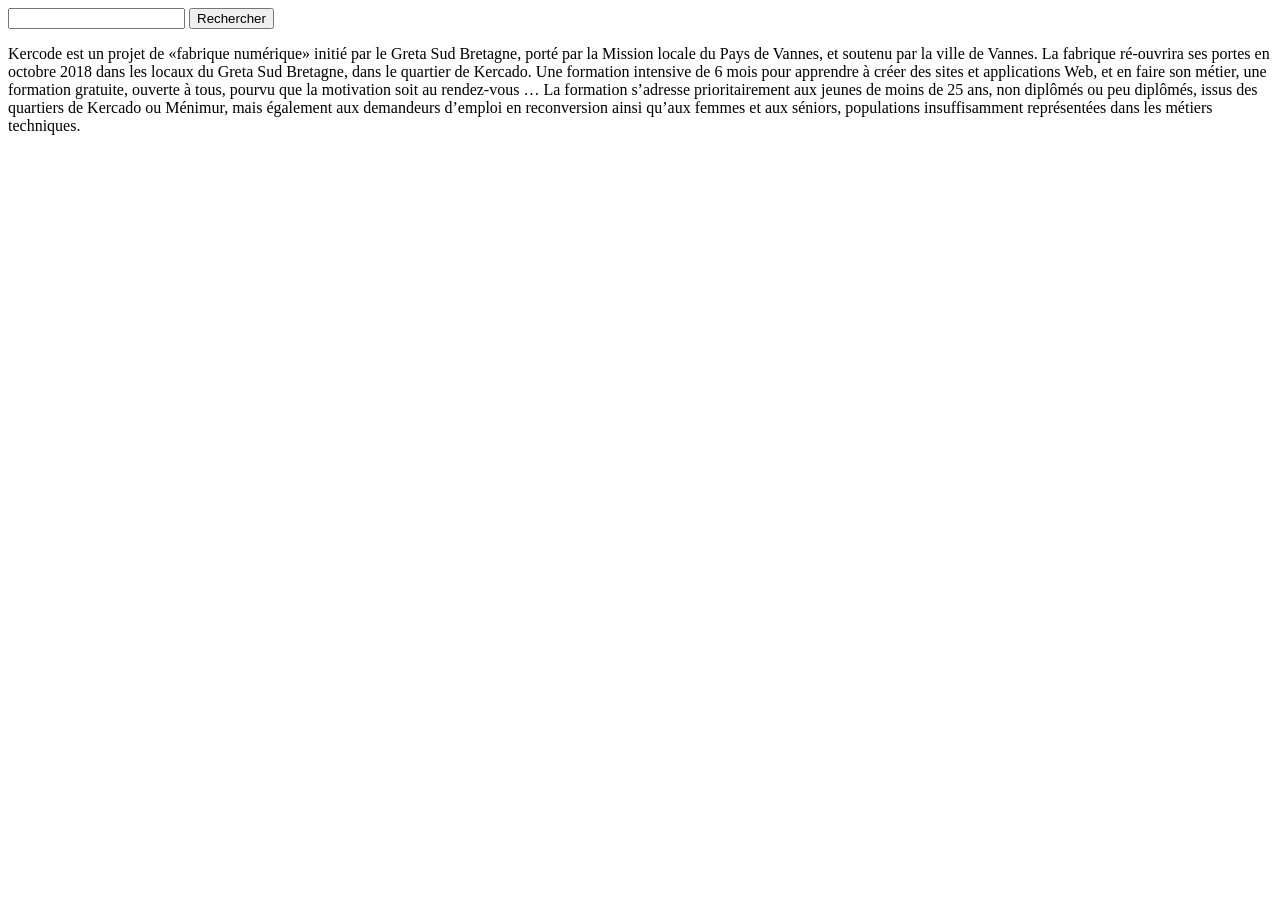
<file: searchbar/index.html>
<!DOCTYPE html>
<html lang="fr">

<head>
  <meta charset="UTF-8">
  <script type="text/javascript" src="assets/javascripts/jquery-3.3.1.min.js"></script>
  <script type="text/javascript" src="assets/javascripts/application.js"></script>
  <link rel="stylesheet" href="assets/stylesheets/application.css">
  <title>Searchbar</title>
</head>

<body>
  <input type="text" id="search-bar" />
  <button id='submit-button'>Rechercher</button>

  <div id="content">
    <p>
      Kercode est un projet de «fabrique numérique» initié par le Greta Sud Bretagne, porté par la Mission locale du
      Pays
      de
      Vannes, et soutenu par la ville de Vannes. La fabrique ré-ouvrira ses portes en octobre 2018 dans les locaux du
      Greta
      Sud Bretagne, dans le quartier de Kercado.
      Une formation intensive de 6 mois pour apprendre à créer des sites et applications Web, et en faire son métier,
      une
      formation gratuite, ouverte à tous, pourvu que la motivation soit au rendez-vous …
      La formation s’adresse prioritairement aux jeunes de moins de 25 ans, non diplômés ou peu diplômés, issus des
      quartiers
      de Kercado ou Ménimur, mais également aux demandeurs d’emploi en reconversion ainsi qu’aux femmes et aux séniors,
      populations insuffisamment représentées dans les métiers techniques.
    </p>
  </div>
</body>
</html>
</file>
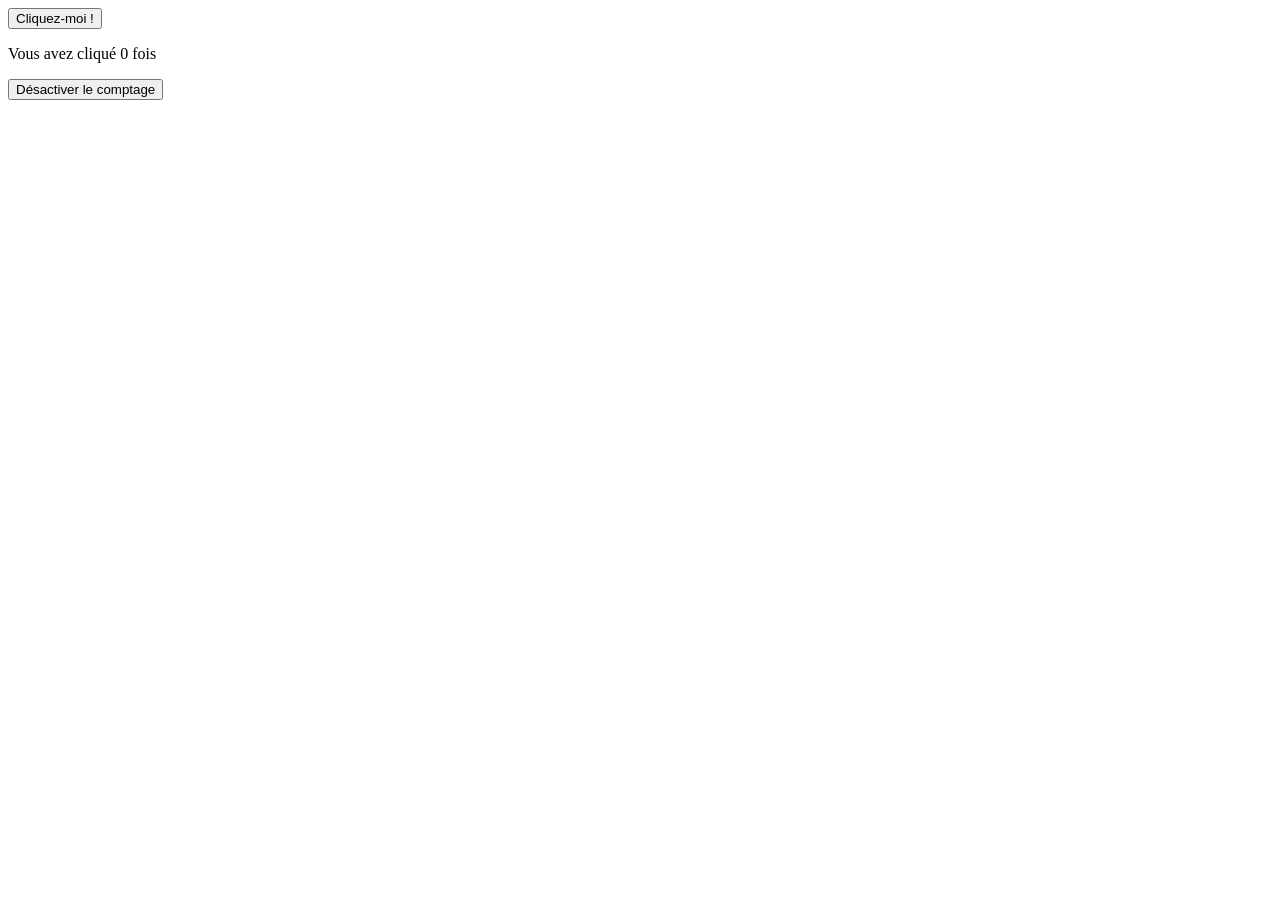
<file: events/compteurClic.html>
<!doctype html>
<html>

<head>
    <meta charset="utf-8">
    <title>Compteur de clics</title>
</head>

<body>
    <button id="clic">Cliquez-moi !</button>
    <p>Vous avez cliqué <span id="compteurClics">0</span> fois</p>
    <button id="desactiver">Désactiver le comptage</button>

    <script src="compteurClic.js"></script>
</body>

</html>
</file>
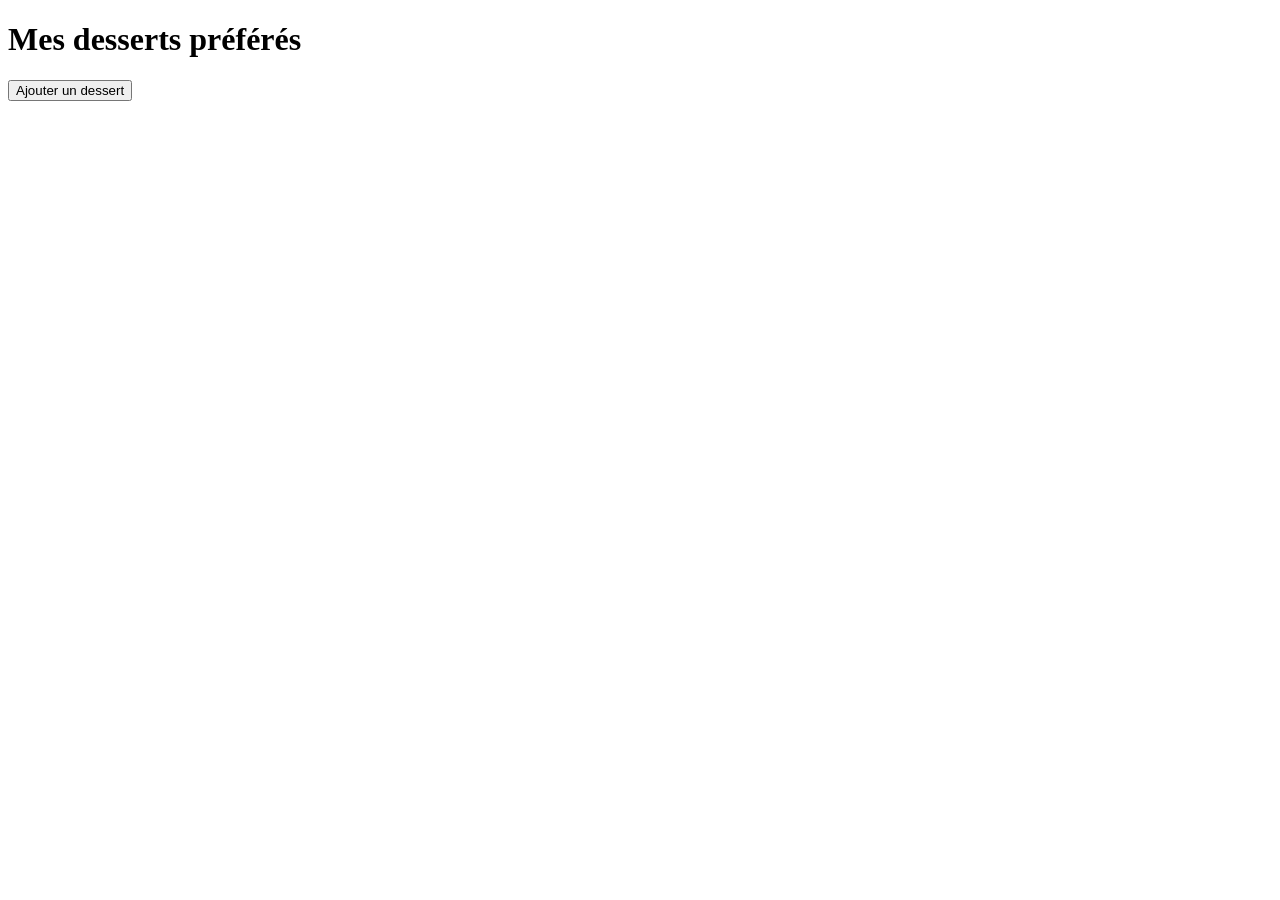
<file: events/listeDesserts.html>
<!doctype html>
<html>

<head>
    <meta charset="utf-8">
    <title>Mes desserts préférés</title>
</head>

<body>
    <h1>Mes desserts préférés</h1>

    <ul id="desserts">
    </ul>

    <button>Ajouter un dessert</button>

    <script src="listeDesserts.js"></script>
</body>

</html>
</file>
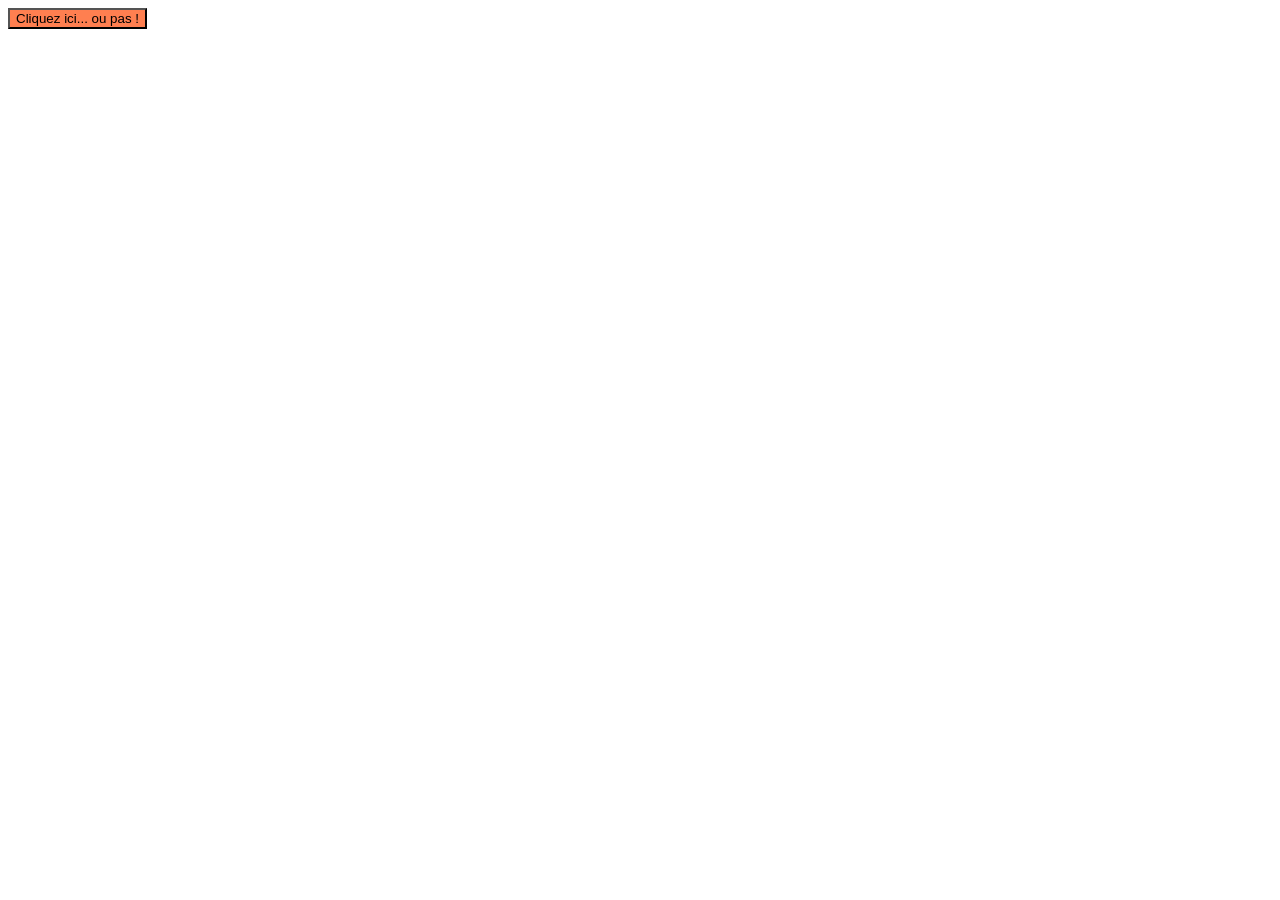
<file: events/myExample.html>
<!DOCTYPE html>
<html lang="en">
<head>
    <meta charset="UTF-8">
    <meta name="viewport" content="width=device-width, initial-scale=1.0">
    <meta http-equiv="X-UA-Compatible" content="ie=edge">
    <title>Gestion d'evenement</title>
</head>
<body>
    <style>
        #bouton{
            background-color:coral;
        }
        body{
            background-color: white;
        }
    </style>
    <button id="bouton">Cliquez ici... ou pas !</button>

    <script src="myExample.js"></script>
    
</body>
</html>
</file>
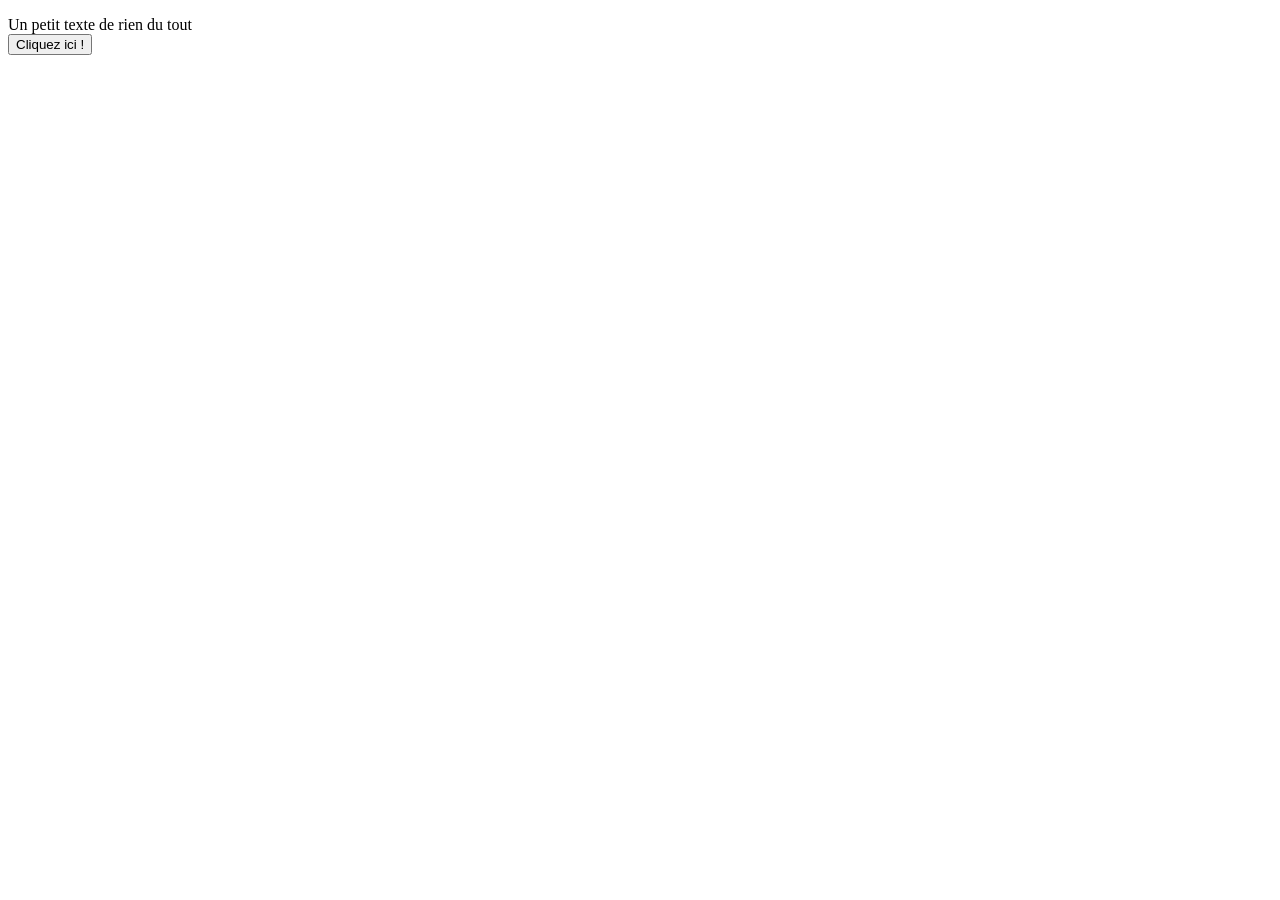
<file: events/propagation.html>
<!DOCTYPE html>
<html lang="en">
<head>
    <meta charset="UTF-8">
    <meta name="viewport" content="width=device-width, initial-scale=1.0">
    <meta http-equiv="X-UA-Compatible" content="ie=edge">
    <title>Propagation d'evenement</title>
</head>
<body>

    <p id="pId">
        Un petit texte de rien du tout
        <br>
        <button id="bouton">Cliquez ici !</button>
    </p>
    <script src="propagation.js"></script>
    
</body>
</html>
</file>
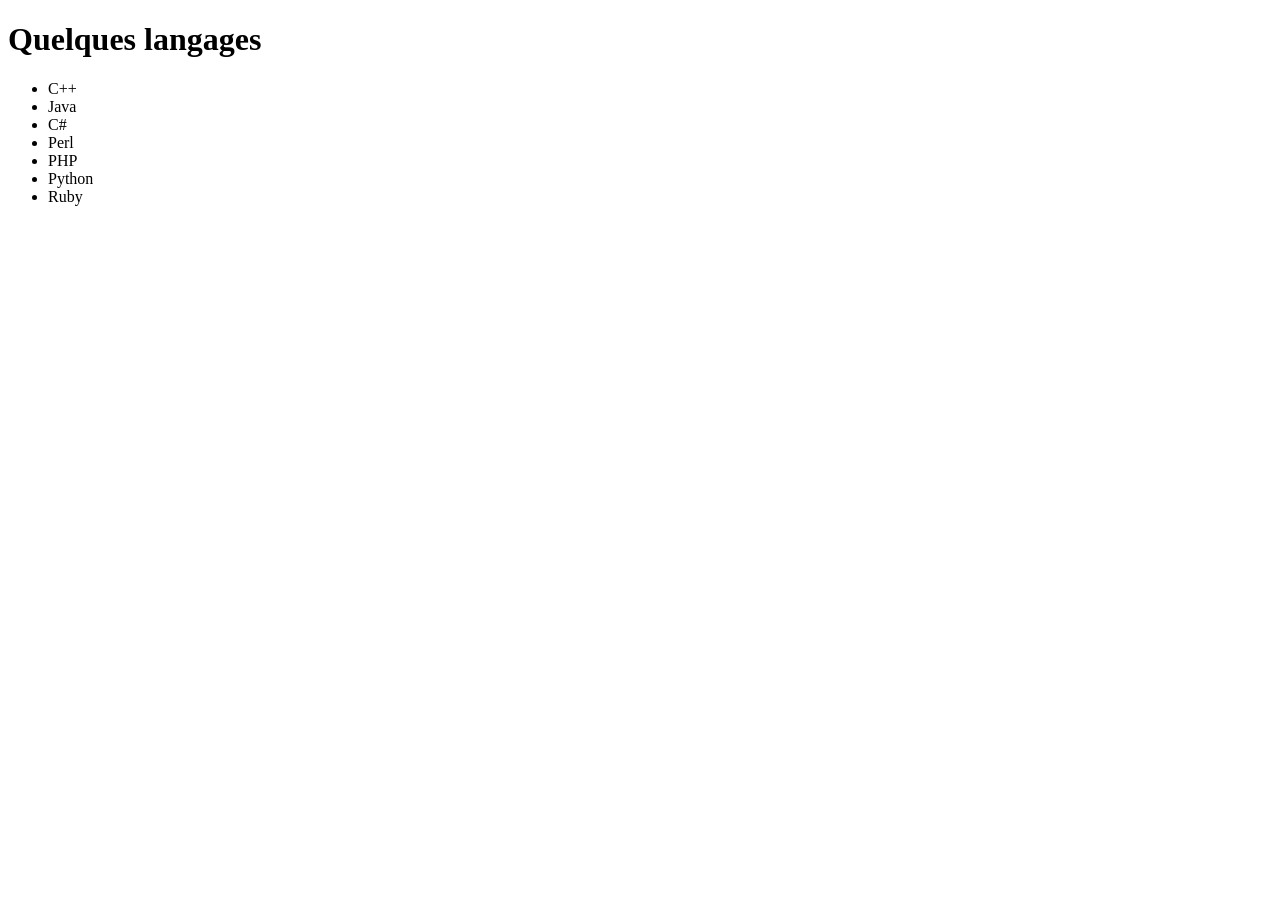
<file: js-dom/addContent.html>
<!doctype html>
<html>

<head>
    <meta charset="utf-8">
    <title>Quelques langages</title>
</head>

<body>
    <h1 class="debut">Quelques langages</h1>
    <div id="contenu">
        <ul id="langages">
            <li id="cpp">C++</li>
            <li id="java">Java</li>
            <li id="csharp">C#</li>
            <li id="php">PHP</li>
        </ul>
    </div>

    <script src="addContent.js"></script>
</body>

</html>
</file>
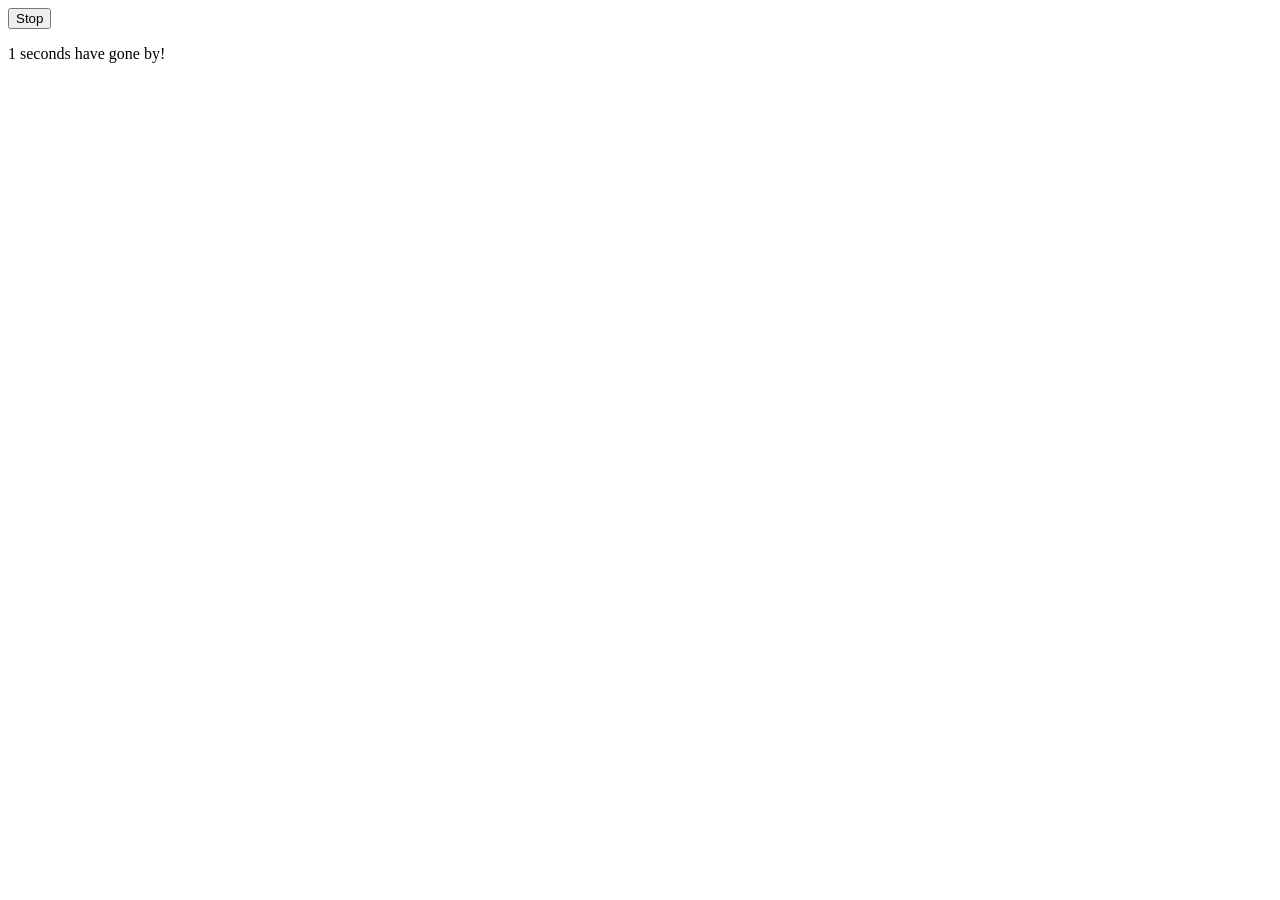
<file: js-dom/countUp.html>
<!DOCTYPE html>
<html>
    <head>
        <meta charset="utf-8">
        <title>Challenge: Stopwatch</title>
    </head>
    <body>
        
        <button id="stop-button" type="button">Stop</button>
        <p>
            <span id="seconds">0</span> seconds have gone by!
        </p>
        <script>
            // Make it count up on a timer, calling this function
            var seconds = document.getElementById("seconds");
            
            var countUp = function() {
                seconds.textContent = Number(seconds.textContent) +1 ; 
            };
            var secondsCount = setInterval(countUp, 1000);
            // How can you make it stop counting?
            var stopCountUp = function() {
                clearInterval(secondsCount);
            };
            var stopButton = document.getElementById("stop-button");
            stopButton.addEventListener("click", stopCountUp);
            
        </script>
    </body>
</html>
</file>
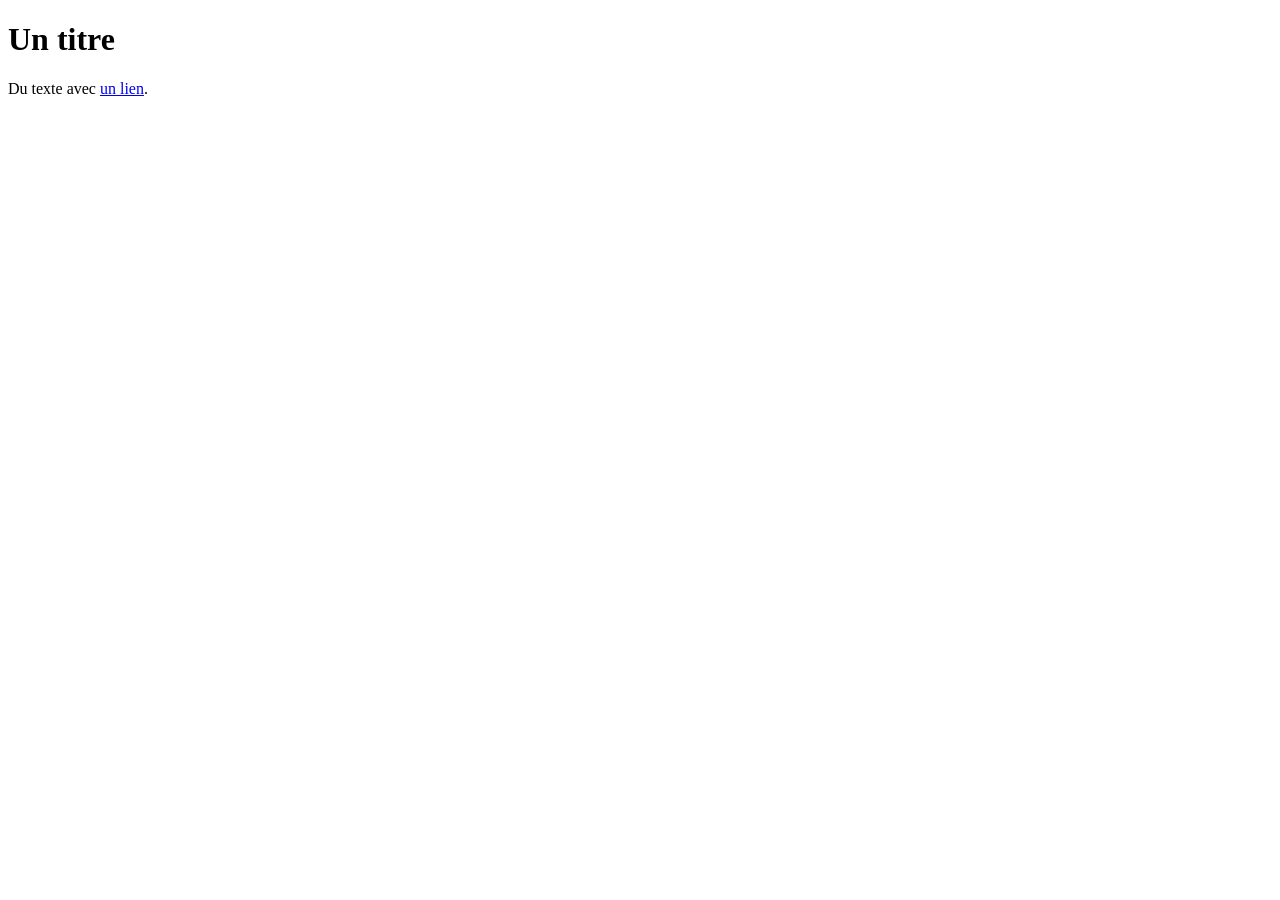
<file: js-dom/enfant.html>
<!doctype html>
<html>

<head>
    <meta charset="utf-8">
    <title>Fonction afficherEnfant</title>
</head>

<body>
    <h1>Un titre</h1>
    <div>Du texte avec <a href="#">un lien</a>.</div>

    <script src="enfant.js"></script>
</body>

</html>
</file>
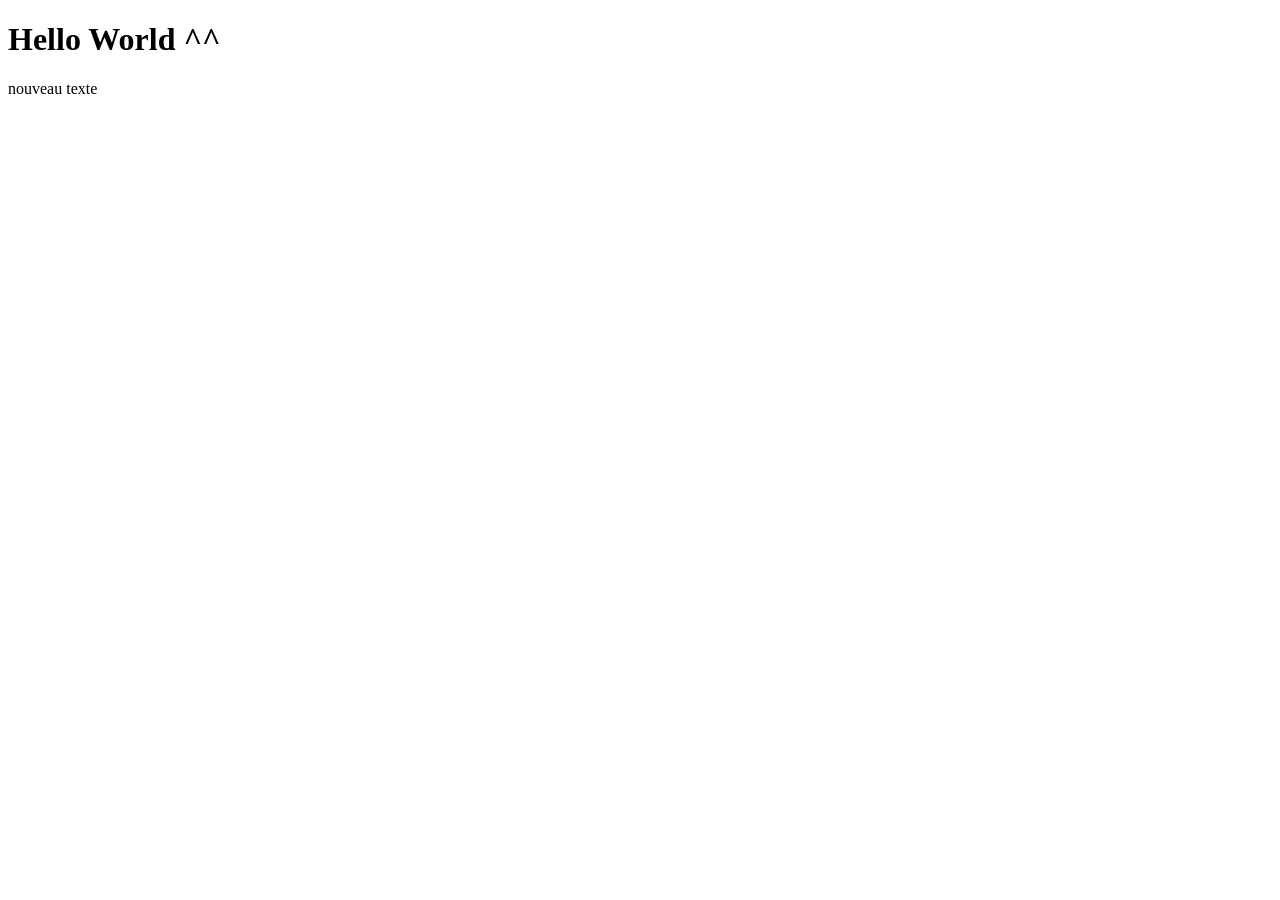
<file: js-dom/hello.html>
<!DOCTYPE html>
<html lang="fr">
<head>
	<meta charset="UTF-8">
    <title>Hello</title>
    <meta name="viewport" content="width=device-width, initial-scale=1" />
</head>
<body>
    <h1 id="monTitreId">Hello World ^^</h1>
    <p>Comment <strong>charge</strong> t'on un script JS dans une page</p>
    <!--Script à charger à la fin de la page html-->
    <script src="hello.js"></script>
</body>
</file>
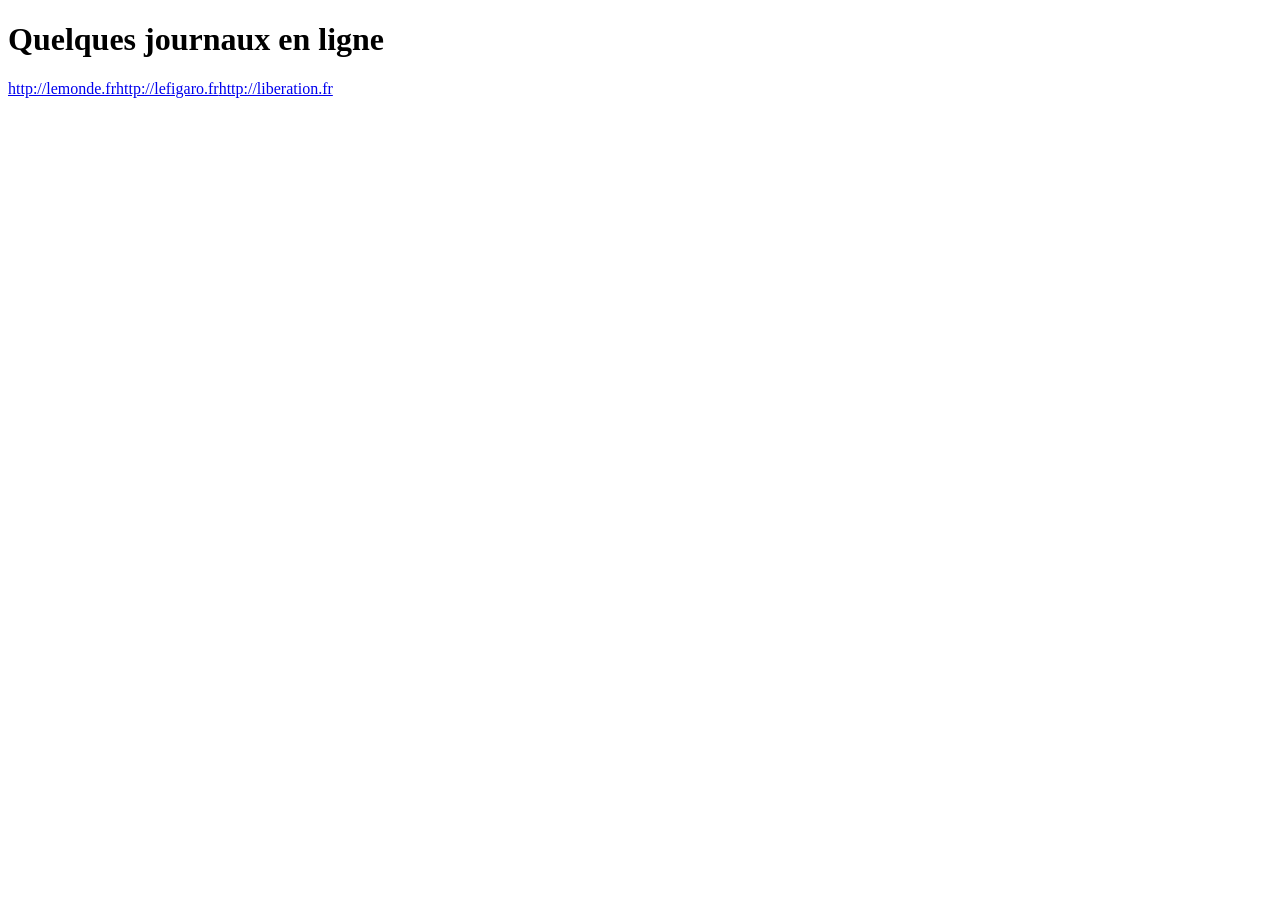
<file: js-dom/journaux.html>
<!doctype html>
<html>

<head>
    <meta charset="utf-8">
    <title>Quelques journaux en ligne</title>
</head>

<body>
    <h1>Quelques journaux en ligne</h1>
    <div id="contenu"></div>

    <script src="journaux.js"></script>
</body>

</html>
</file>
<file: searchbar/assets/stylesheets/application.css>
span.yellow { background-color: yellow }
</file>
